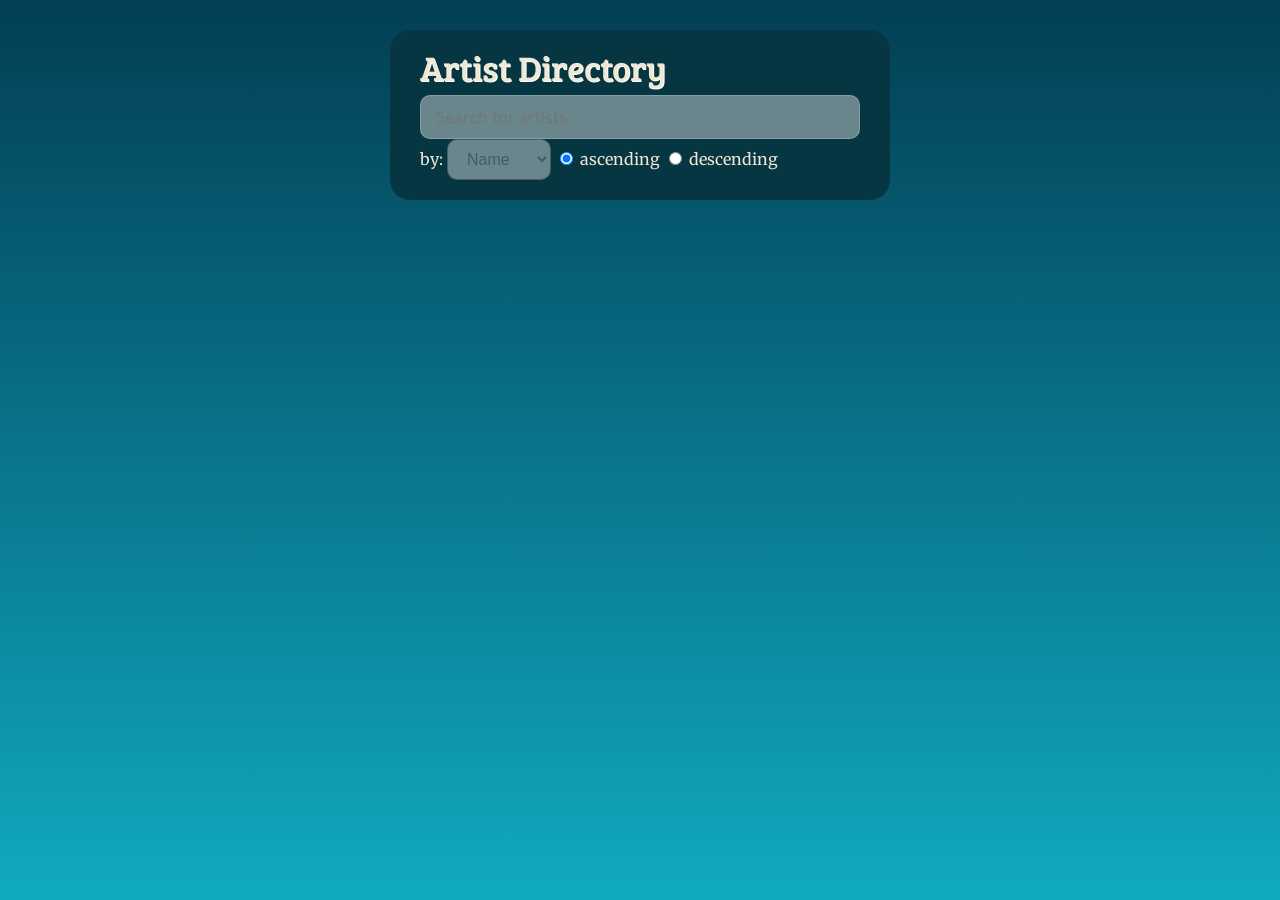
<file: index.html>
<!DOCTYPE html>
<html lang="en" ng-app="myApp">
<head>
  <meta charset="UTF-8">
  <title>Document</title>
  <script src="lib/angular/angular.min.js"></script>
  <script src="lib/angular/angular-route.min.js"></script>
  <script src="lib/angular/angular-animate.min.js"></script>
  
  <script src="js/app.js"></script>
  <script src="js/controllers.js"></script>
  <link rel="stylesheet" href="css/style.css">
</head>
<body>
  <div class="main" ng-view></div>
</body>
</html>
</file>
<file: css/style.css>
/* @override 
  http://planetoftheweb.com/_/css/styles.css */

@import url("http://fonts.googleapis.com/css?family=Bree+Serif|Merriweather:400,300,700,900|Droid+Sans:400,700");

/* Reset Styles */

html, body, div, span, applet, object, iframe,
h1, h2, h3, h4, h5, h6, p, blockquote, pre,
a, abbr, acronym, address, big, cite, code,
del, dfn, em, img, ins, kbd, q, s, samp,
small, strike, strong, sub, sup, tt, var,
b, u, i, center,
dl, dt, dd, ol, ul, li,
fieldset, form, label, legend,
table, caption, tbody, tfoot, thead, tr, th, td,
article, aside, canvas, details, embed,
figure, figcaption, footer, header, hgroup,
menu, nav, output, ruby, section, summary,
time, mark, audio, video {
  margin: 0;
  padding: 0;
  border: 0;
  font: inherit;
  font-size: 100%;
  vertical-align: baseline; }

html {
  line-height: 1; }

ol, ul {
  list-style: none; }

table {
  border-collapse: collapse;
  border-spacing: 0; }

caption, th, td {
  text-align: left;
  font-weight: normal;
  vertical-align: middle; }

q, blockquote {
  quotes: none; }

  q:before, q:after, blockquote:before, blockquote:after {
    content: "";
    content: none; }

a img {
  border: none; }

article, aside, details, figcaption, figure, footer, header, hgroup, menu, nav, section, summary {
  display: block; }

* {
  -webkit-box-sizing: border-box;
  -moz-box-sizing: border-box;
  box-sizing: border-box; }


/* Base Styles */

.cf:before,
.cf:after {
    content: " "; /* 1 */
    display: table; /* 2 */
}

.cf:after {
    clear: both;
}

html {
  background-color: #023E54; 
  background-image: url(images/fallback-gradient.png); 
  background-image: -webkit-gradient(linear, 0% 0%, 0% 100%, from(#023E54), to(#10AAC0));
  background-image: -webkit-linear-gradient(top, #023E54, #10AAC0); 
  background-image: -moz-linear-gradient(top, #023E54, #10AAC0);
  background-image: -o-linear-gradient(top, #023E54, #10AAC0);
  min-height: 100%;
  height: auto;
}

body  {
  font-family: Merriweather, serif;
  font-size: 1rem;
  line-height: 160%;
  *zoom: 1;
}


h1, h2, h3, h4, h5, h6 {
  font-family: 'Bree Serif', serif;
  font-weight: normal;
  color: #475b62;
  text-shadow: 1px 1px rgb(255,255,255, 1);
}

a {
  color: #145266;
  font-family: Bree Serif, serif;
}

h1{
  color: #145266;
  font-size: 2.2rem;
  line-height: 100%;
  margin-bottom: 10px;
}

h2{ 
  font-size: 1.5rem;
  line-height: 90%;
  color: #c61c6f;
}

h3{ 
  margin-top: 0;
  color: #bd3613;
  line-height: 110%;
  margin-bottom: 5px;
}

p {
  line-height: 1.3rem;
  color: #475B62;
  margin-bottom: 10px;
  font-family: 'Merriweather';
}

a.small {
  line-height: 100%;
  font-size: .9rem;
}


/* Search Styles */

.search {
  background: #063642;
  color: #EEE8D5;
  width: 90%;
  min-width: 320px;
  max-width: 500px;
  margin: 0 auto;
  margin-top: 30px;
  border-radius: 20px;
  padding: 20px 30px;
  z-index: 20;
}

.search h1 {
  color: #EEE8D5;
}

.btn {
    display: inline-block;
    padding: 6px 12px;
    margin-bottom: 0;
    font-size: 1rem;
    line-height: 140%;
    text-align: center;
    text-decoration: none;
    white-space: nowrap;
    vertical-align: middle;
    cursor: pointer;
    border: 1px solid transparent;
    border-radius: 4px;
    background: #C61C6F;
    color: #FCF4DC;
    -webkit-user-select: none;
       -moz-user-select: none;
        -ms-user-select: none;
         -o-user-select: none;
            user-select: none;
}

.btn .btn-left {
  float: left;
}

.btn .btn-right {
  float: right;
}

.btn:hover {
    background: #09576D;
}

.search label {
  display: none;
}

.search input {
  font-family: 'Droid Sans', sans-serif;
  width: 100%;
  padding: 10px 0 10px 15px;
  font-size: 1rem;
  color: #475B62;
  background: rgba(255,255,255,0.4);
  border: 1px solid rgba(255,255,255,0.2);
  border-radius: 10px;
  outline: 0;
}

.search .formgroup input {
  border: 1px solid rgba(0,0,0,0.3);
  display: inline;
  width: auto;
}

.search label.formgroup {
  display: inline;
  width: auto;
}

.search select {
  display: inline;
  padding: 10px 0 10px 15px;
  font-size: 1rem;
  color: #475B62;
  background: rgba(255,255,255,0.4);
  border: 1px solid rgba(0,0,0,0.3);
  border-radius: 10px;
  outline: 0;
}

/* Artist List Styles */

.artistlist {
  background: #EEE8D5;
  width: 50%;
  min-width: 290px;
  max-width:350px;
  margin: 0 auto;
  margin-bottom: 30px;
  border-radius: 0 0 20px 20px;
  opacity: .95;
  z-index: 10;
}

.artistlist ul {
  margin: 0;
  padding: 0;
  background: #FDF6E3;
}

.artistlist li {
  margin: 0;
  padding: 10px 10px 0 10px;
  border-bottom: 1px dotted black;
  opacity: .9;
  -webkit-transition: all 0.3s ease-out;
  -moz-transition: all 0.3s ease-out;
  -o-transition: all 0.3s ease-out;
  transition: all 0.3s ease-out;
}

.artistlist a {
  display: block;
  text-decoration: none;
}

.artistlist li:hover {
  background: #FDF6E3;
  opacity: 1;
  -webkit-transform: scale(1.2);
  -moz-transform: scale(1.2);
  -ms-transform: scale(1.2);
  transform: scale(1.2);
}

.artist img {
  display: block;
  float: left;
  width: 60px;
  -webkit-border-radius: 12px;
  border-radius: 12px;
  margin-right: 10px;
  margin-bottom: 10px;
}

.artist info {
  display: block;
  float: left;
  padding-left: 120px !important;
}

.artist:last-child {
  border-bottom:none;
}

.artistinfo {
  font-size: 1.1em;
  line-height: 160%;
  background: #EEE8D5;
  color: #0F4150;
  width: 90%;
  min-width: 320px;
  max-width: 620px;
  margin: 0 auto;
  margin-top: 30px;
  margin-bottom: 30px;
  padding: 20px 30px;
  border-radius: 10px;
  z-index: 20;
}

.artistinfo h1{
  font-size: 1.8em;
  margin-bottom: 0;
}

.artistinfo img {
  width: 40%;
  max-width: 130px;
  border-radius: 20px;
}

.artist.ng-enter.ng-enter-active,
.artist.ng-leave {
  opacity: 1;
  height: 80px;
  overflow: hidden;
}

.artist.ng-leave.ng-leave-active,
.artist.ng-enter {
  opacity: 0;
  height: 0;
  overflow: hidden;
}
</file>
